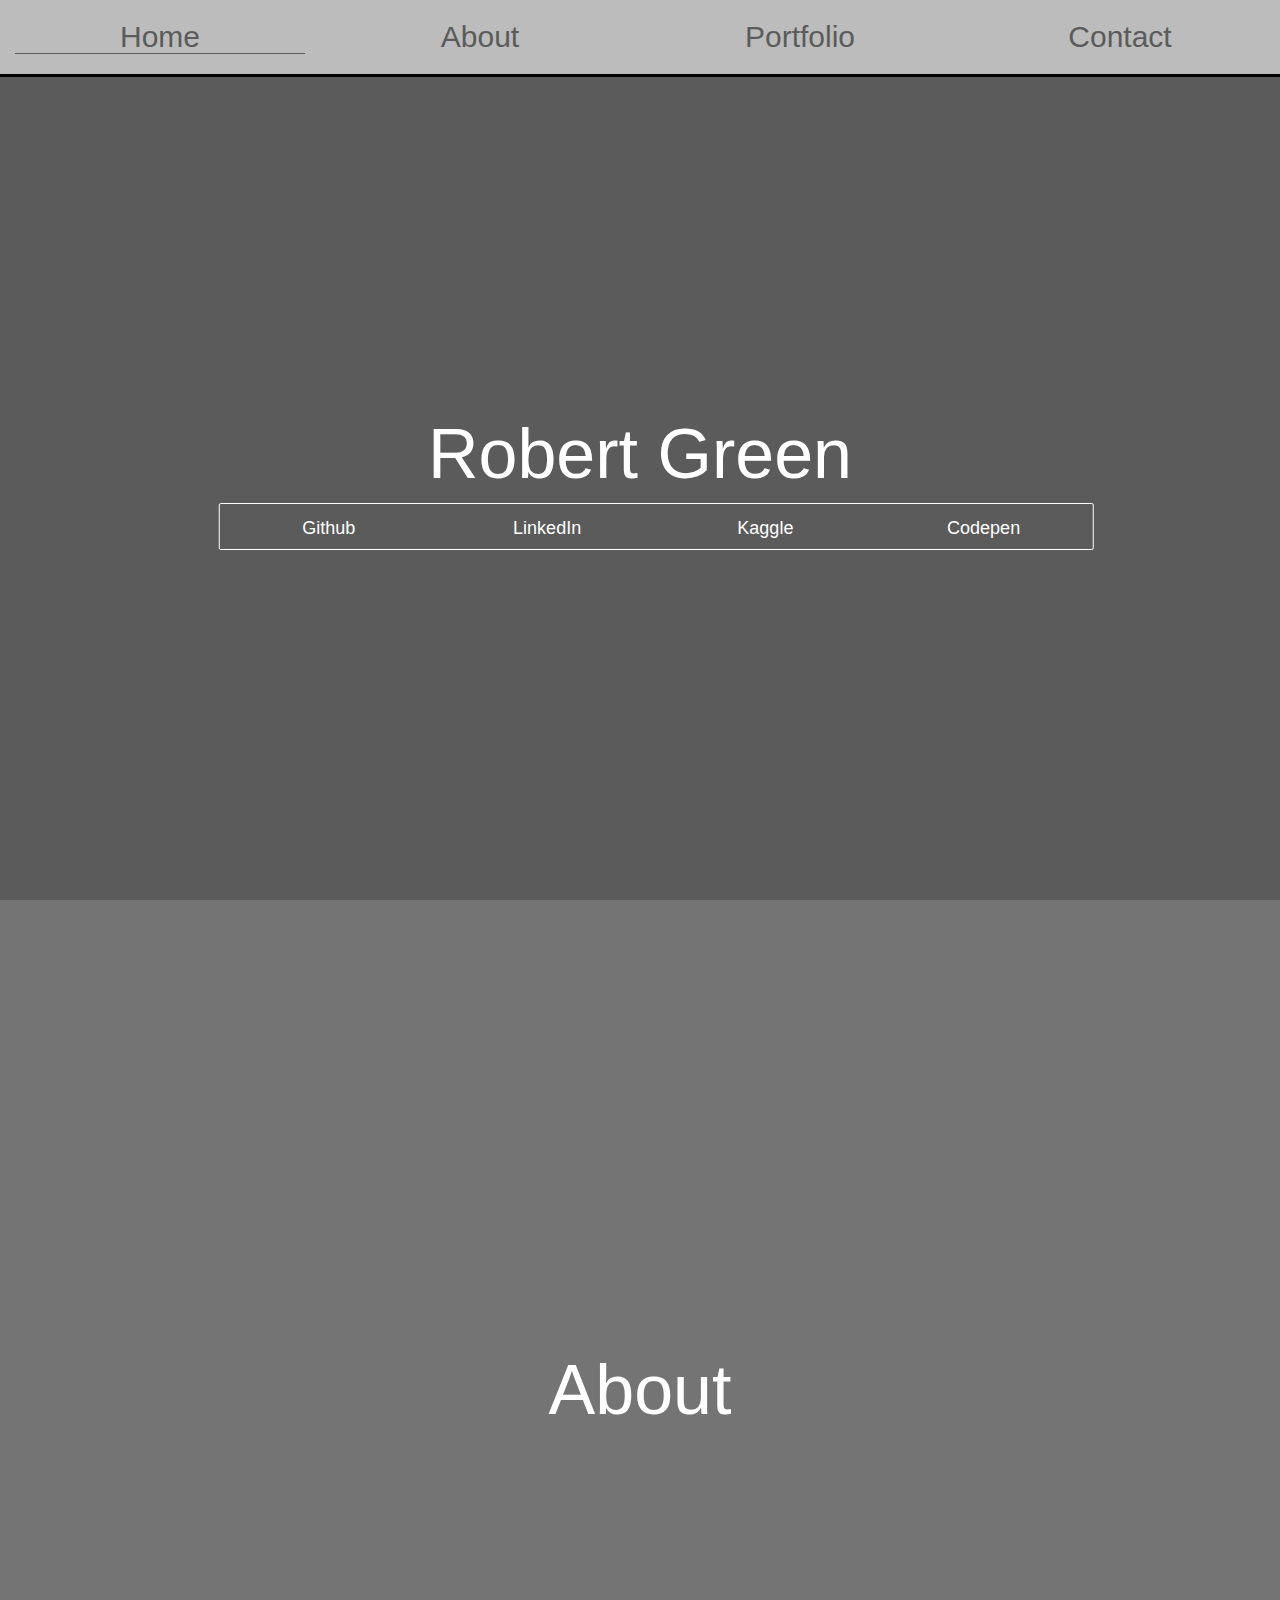
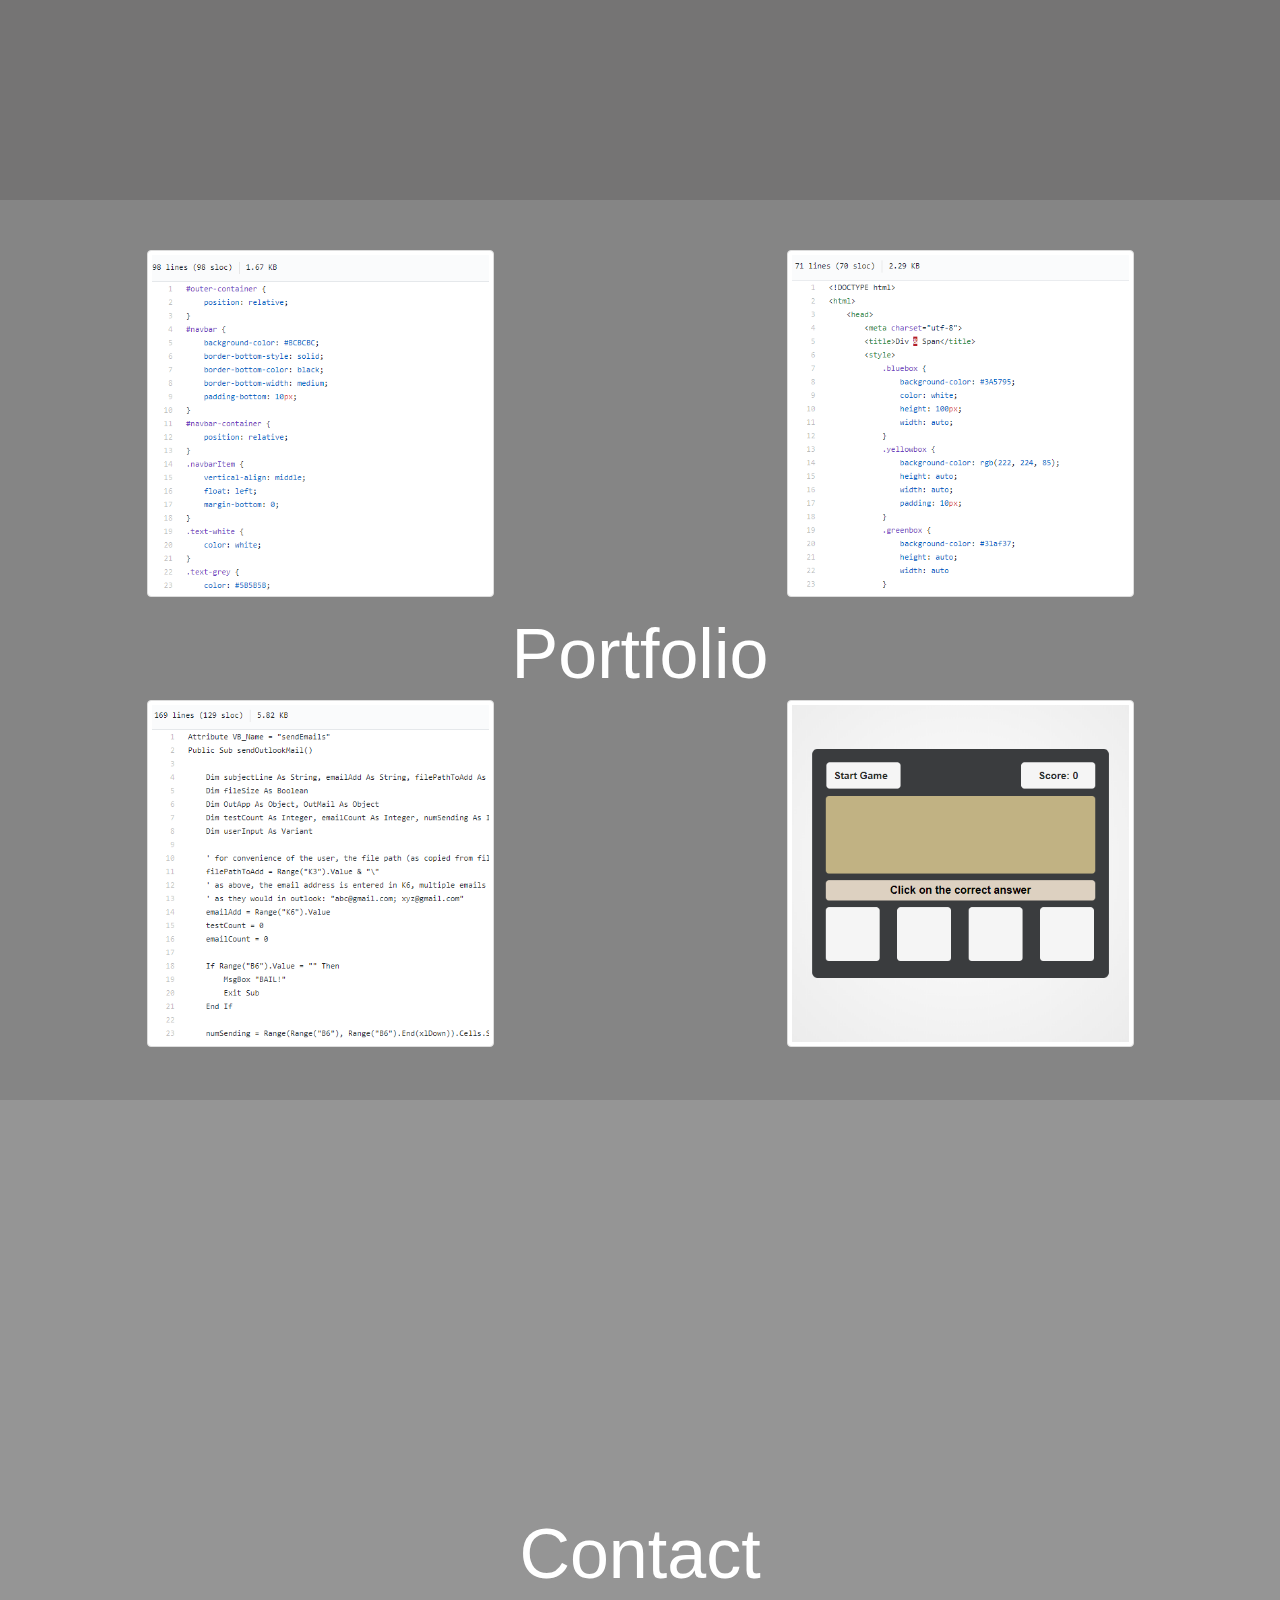
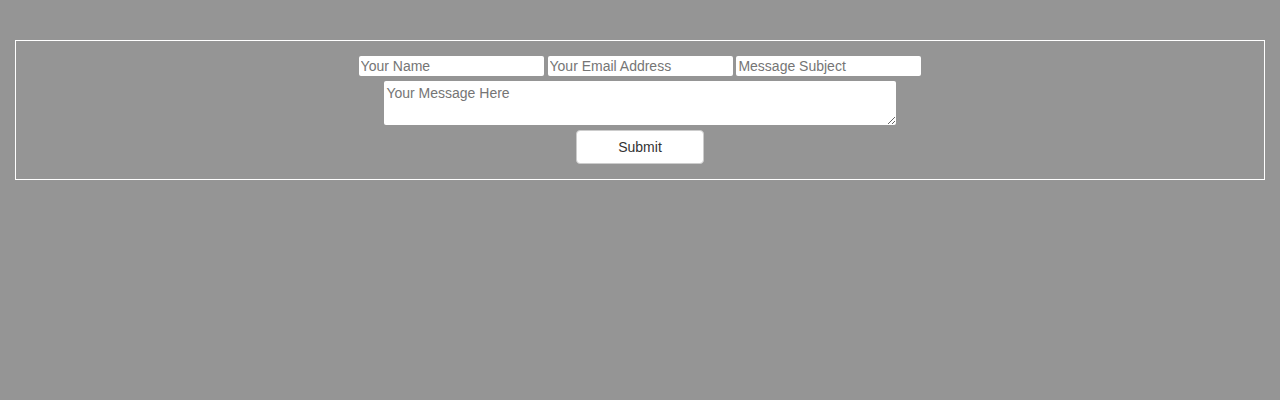
<file: Portfolio Website/index.html>
<!DOCTYPE html>
<html>
    <head>
        <title></title>
        <meta charset="utf-8">
        <!-- Latest compiled and minified CSS -->
        <link rel="stylesheet" href="https://maxcdn.bootstrapcdn.com/bootstrap/3.3.7/css/bootstrap.min.css" integrity="sha384-BVYiiSIFeK1dGmJRAkycuHAHRg32OmUcww7on3RYdg4Va+PmSTsz/K68vbdEjh4u" crossorigin="anonymous">
        <link rel="stylesheet" href="styling.css">
    </head>
    <body>
        <div class="container-fluid" id="outer-container">
            <div class="container" id="navbar-container">
                <div class="row" id="navbar">
                    <div class="col-md-3 col-xs-3 navbarItem">
                        <a href="#" class="link header-link" id="header-link-home">
                            <h2 class="text-center text-grey link-text-light active" id="navbar-home">Home</h2>
                        </a>
                    </div>
                    <div class="col-md-3 col-xs-3 navbarItem">
                        <a href="#" class="link header-link" id="header-link-about">
                            <h2 class="text-center text-grey link-text-light" id="navbar-about">About</h2>
                        </a>
                    </div>
                    <div class="col-md-3 col-xs-3 navbarItem">
                        <a href="#" class="link header-link" id="header-link-port">
                            <h2 class="text-center text-grey link-text-light" id="navbar-port">Portfolio</h2>
                        </a>
                    </div>
                    <div class="col-md-3 col-xs-3 navbarItem">
                        <a href="#" class="link header-link" id="header-link-contact">
                            <h2 class="text-center text-grey link-text-light" id="navbar-contact">Contact</h2>
                        </a>
                    </div>
                </div>
            </div>
            <div class="row" id="page-title">
                <div class="col-md-12 col-xs-12" id="page-name-div">
                    <h1 class="text-center text-white page-name" id="title-name">Robert Green</h1>
                    <div class="row" id="social-links-header">
                        <div class="col-md-3 col-xs-3 social-links-div">
                            <a class="link" href="https://github.com/Tombombleron" target="_blank">
                                <h4 class="text-white text-center social-links link-text-dark">Github</h4>
                            </a>
                        </div>
                        <div class="col-md-3 col-xs-3 social-links-div">
                            <a class="link" href="https://www.linkedin.com/in/robert-g-817a3b139/" target="_blank">
                                <h4 class="text-white text-center social-links link-text-dark">LinkedIn</h4>
                            </a>
                        </div>
                        <div class="col-md-3 col-xs-3 social-links-div">
                            <a class="link" href="https://www.kaggle.com/tombombleron" target="_blank">
                                <h4 class="text-white text-center social-links link-text-dark">Kaggle</h4>
                            </a>
                        </div>
                        <div class="col-md-3 col-xs-3 social-links-div">
                            <a class="link" href="https://codepen.io/Tombombleron/" target="_blank">
                                <h4 class="text-white text-center social-links link-text-dark">Codepen</h4>
                            </a>
                        </div>
                    </div>
                </div>
            </div>
            <div class="row" id="about-div">
                <div class="col-md-12 col-xs-12" id="about-inner-div">
                    <h1 class="text-center text-white page-name" id="about-title">About</h1>
                </div>
            </div>
            <div class="row" id="port-div">
                <div class="col-md-12 col-xs-12" id="port-inner-div">
                    <h1 class="text-center text-white page-name" id="port-title">Portfolio</h1>
                </div>
                <div class="container-fluid" id="port-table">
                    <div class="row" id="img-top-row">
                        <div class="col-md-6 col-xs-6 port-img">
                            <a>
                                <img src="images/css.png" alt="CSS Example" class="center-block img-responsive img-thumbnail"/>
                            </a>
                        </div>
                        <div class="col-md-6 col-xs-6 port-img">
                            <a>
                                <img src="images/jquery.png" alt="jQuery Example" class="center-block img-responsive img-thumbnail">
                            </a>
                        </div>
                    </div>
                    <div class="row">
                        <div class="col-md-6 col-xs-6 port-img">
                            <a>
                                <img src="images/vba1.png" alt="VBA Example" class="center-block img-responsive img-thumbnail">
                            </a>
                        </div>
                        <div class="col-md-6 col-xs-6 port-img">
                            <a>
                                <img src="images/maths.png" alt="Website Example" class="center-block img-responsive img-thumbnail">
                            </a>
                        </div>
                    </div>
                </div>
            </div>
            <div class="row" id="contact-div">
                <div class="col-md-12 col-xs-12" id="contact-inner-div">
                    <h1 class="text-center text-white page-name" id="contact-title">Contact</h1>
                </div>
            </div>
            <div id="contact-form" class="container-fluid">
                <form>
                    <div class="row" id="contact-form-div">
                        <input type="text" placeholder="Your Name" class="input-box">
                        <input type="email" placeholder="Your Email Address" class="input-box">
                        <input type="text" placeholder="Message Subject" class="input-box">
                    </div>
                    <div class="row" id="text-area-div">
                        <textarea placeholder="Your Message Here" id="textarea" class="input-box"></textarea>
                    </div>
                    <div class="row">
                        <button class="btn btn-default" type="submit" id="contact-submit">Submit</button>
                    </div>
                </form>
            </div>
        </div>        
    </body>
    <script src="https://ajax.googleapis.com/ajax/libs/jquery/3.3.1/jquery.min.js"></script>
    <script src="jquery.js"></script>
</html>
</file>
<file: Portfolio Website/styling.css>
#outer-container {
    position: relative;
}
#navbar {
    background-color: #BCBCBC;
    border-bottom-style: solid;
    border-bottom-color: black;
    border-bottom-width: medium;
    padding-bottom: 10px;
}
#navbar-container {
    position: relative;
}
.navbarItem {
    vertical-align: middle;
    float: left;
    margin-bottom: 0;
}
.text-white {
    color: white;
}
.text-grey {
    color: #5B5B5B;
}
#page-title {
    height: 100vh;
    width: auto;
    background-color: #5B5B5B;
}
.page-name {
    font-size: 500%;
}
#page-name-div {
    position: absolute;
    top: 11%;
    transform: translate(-50% 0);
}
.social-links-div {
    margin-top: 15px;
}
#social-links-header {
    border-style: solid;
    border-color: white;
    border-width: thin;
    padding: 0 0 10px 0;
    border-radius: 2px;
    width: 70%;
    transform: translate(25%);
}
.social-links {
    margin: 0;
}
.link-text-light:hover {
    text-decoration: bold;
    color: white;
}
.link-text-dark:hover {
    text-decoration: bold;
    color: #BCBCBC;
}
.link:hover {
    text-decoration: none;
}
#about-div {
    height: 100vh;
    background-color: #757474;
}
#about-inner-div {
    position: absolute;
    top: 37%;
    transform: translate(-50% 0);
}
#port-div {
    height: 100vh;
    background-color: #858585;
}
#port-inner-div {
    position: absolute;
    top: 61%;
    transform: translate(-50% 0);
}
#contact-div {
    height: 100vh;
    background-color: #959595;
}
#contact-inner-div {
    position: absolute;
    top: 86%;
    transform: translate(-50% 0);
}
.active {
    border-bottom-color: #5B5B5B;
    border-bottom-style: solid;
    border-bottom-width: thin;
}
#contact-form {
    text-align: center;
    position: absolute;
    top: 90%;
    left: 0;
    width: 100%;
}
textarea {
    width: 40%;
    max-width: 529px;
    max-height: 150px;
    min-height: 30px;
    resize: vertical;
    margin-top: 5px;
}
form {
    padding: 15px 0;
    border-color: white;
    border-style: solid;
    border-width: thin;
}
#port-table {
/*    float: left;*/
    height: 100vh;
/*    width: auto;*/
    text-align: center;
}
.port-img {
    height: 50vh;
    line-height: 50vh;
    padding: 50px 0;
}
img {
    width: auto;
    height: 50%;
    max-height: 347px;
    margin-top: auto;
}
#navbar-container {
    position: fixed;
    z-index: 1;
    width: 100%;
    margin: 0;
    left: 0;
}
#contact-submit {
    width: 10%;
}
.input-box {
    border-radius: 2px;
    border-style: none;
}
input {
    padding: 0 2px;
}
</file>
